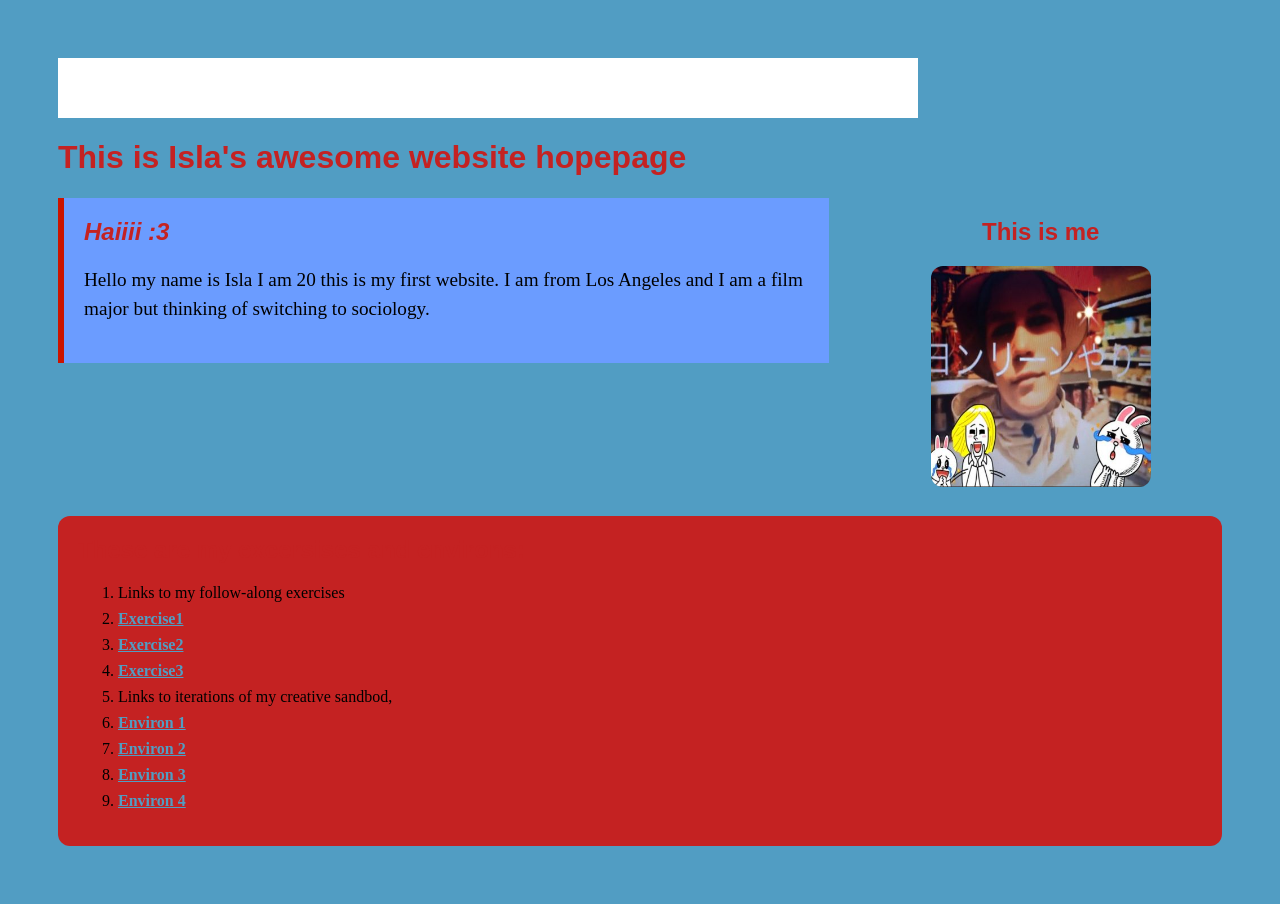
<file: index.html>
<!doctype html>
<html lang="en">
  <head>
    <meta charset="utf-8">
    <title> Isla's ART101 Homepage</title>
    <link href="site.css" rel="stylesheet" type="text/css">
  </head>
  <body>
    <!-- All visible page content goes between <body> and </body> -->
     <div id="page"></div>
     <h1> This is Isla's awesome website hopepage</h1>
   <div class="top-section">
     <div id="introduction">
     <h2> Haiiii :3</h2>
     <p>
      Hello my name is Isla I am 20 this is my first website. I am from Los Angeles and I am a film major but thinking of switching to sociology. 
     </p>
     </div>
     <div class="profile">
     <h2> This is me</h2>
     <img src="yung lean.jpg" >
     </div>
  </div>
  <div class="navigation">
     <h2> These are my excersises and environs:</h2>
     <ol>
      <li> Links to my follow-along exercises</li>
      <li><a href="https://ijwelsh.github.io/ART101/exercises/ex04.html">Exercise1</a></li>
      <li><a href="https://ijwelsh.github.io/ART101/exercises/lab05.html">Exercise2</a></li>
      <li><a href="https://ijwelsh.github.io/ART101/exercises/lab06.html">Exercise3</a></li>
      <li>Links to iterations of my creative sandbod,</li>
      <li><a href="https://ijwelsh.github.io/ART101/environ/env01.html">Environ 1</a></li>
      <li><a href="https://ijwelsh.github.io/ART101/environ/env02.html">Environ 2</a></li>
      <li><a href="https://ijwelsh.github.io/ART101/environ/env03.html">Environ 3</a></li>
      <li><a href="https://ijwelsh.github.io/ART101/environ/env04.html">Environ 4</a></li>

      
     </ol>
     </div>
    </body>
  </html>
</file>
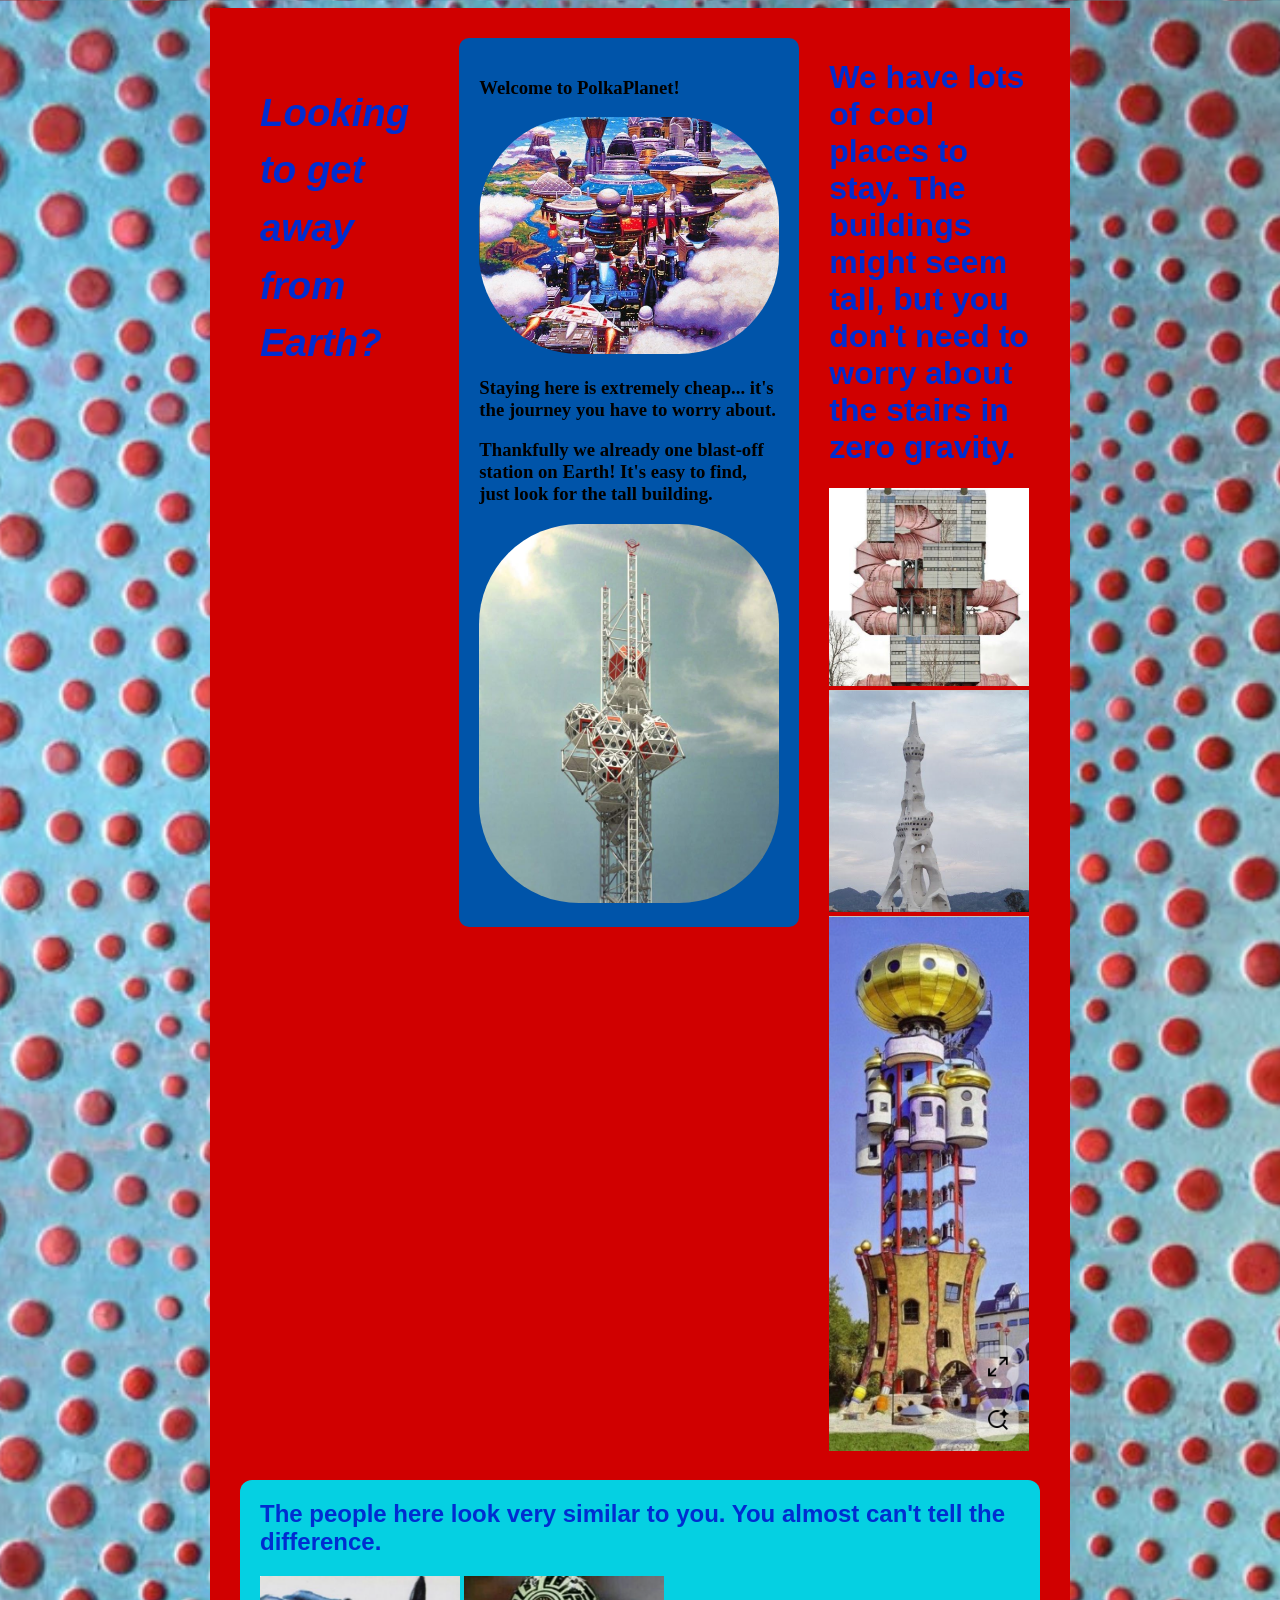
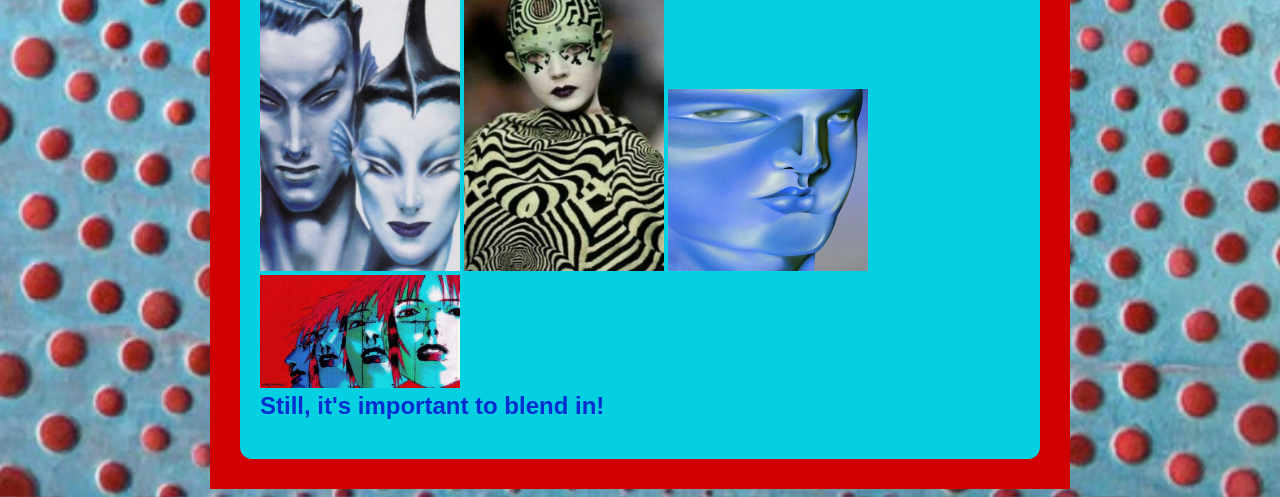
<file: environ/env02.html>
<!doctype html>
    <html lang="en">
        <head>
           
            <meta charset="utf-8">
            <title>Environment 01</title>
            <link href="env02.css" rel="stylesheet" type="text/css">
            </head>
            <body>
        <div id="page">
            <div class="top-section">
                <div id="introduction">
                <h1> Looking to get away from Earth?
                </h1>
                </div>
                <div id="information">
                    <h3> 
                        Welcome to PolkaPlanet! 
                    </h3>
                    <img src="images/planet.png">
                    <h3>
                        Staying here is extremely cheap... it's the journey you have to worry about.
                    </h3>
                    <h3>
                        Thankfully we already one blast-off station on Earth! It's easy to find, just look for the tall building.
                    </h3>
                    <img src="images/ czech.jpg">

                </div>
                <div id="landscape">
                    <h1> We have lots of cool places to stay. The buildings might seem tall, but you don't need to worry about the stairs in zero gravity.
                    </h1>
                    <img src="images/tunnel-building.png">
                    <img src="images/tower.png">
                    <img src="images/building.png">
                </div>
            </div>
            <div class="characters">
                <h2>The people here look very similar to you. You almost can't tell the difference.</h2>
                <img src="images/fishpeople.png">
                <img src="images/stripes.png">
                <img src="images/blueguy.jpg">
               <img src="images/ fourfaces.jpg">
               <h2> Still, it's important to blend in! 
               </h2>
            </div>
        </div>
            </body>
            </html>
</file>
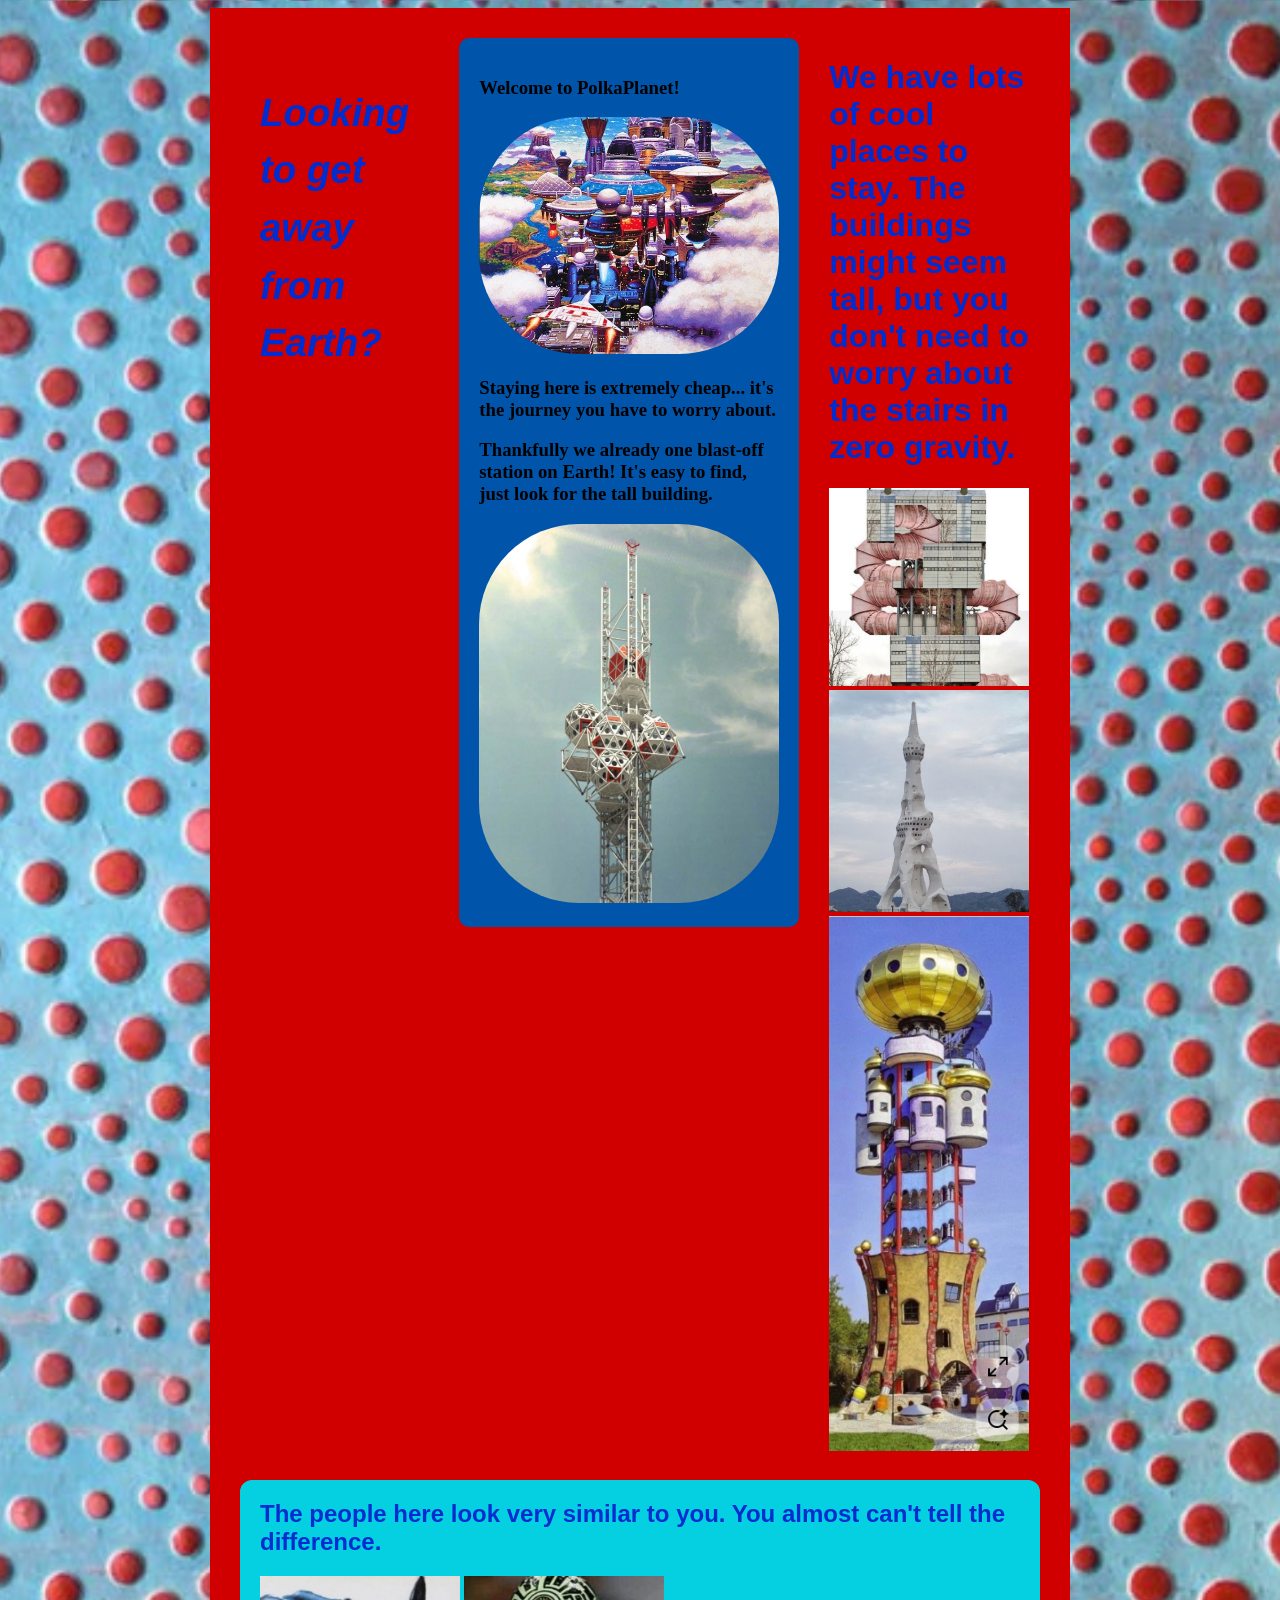
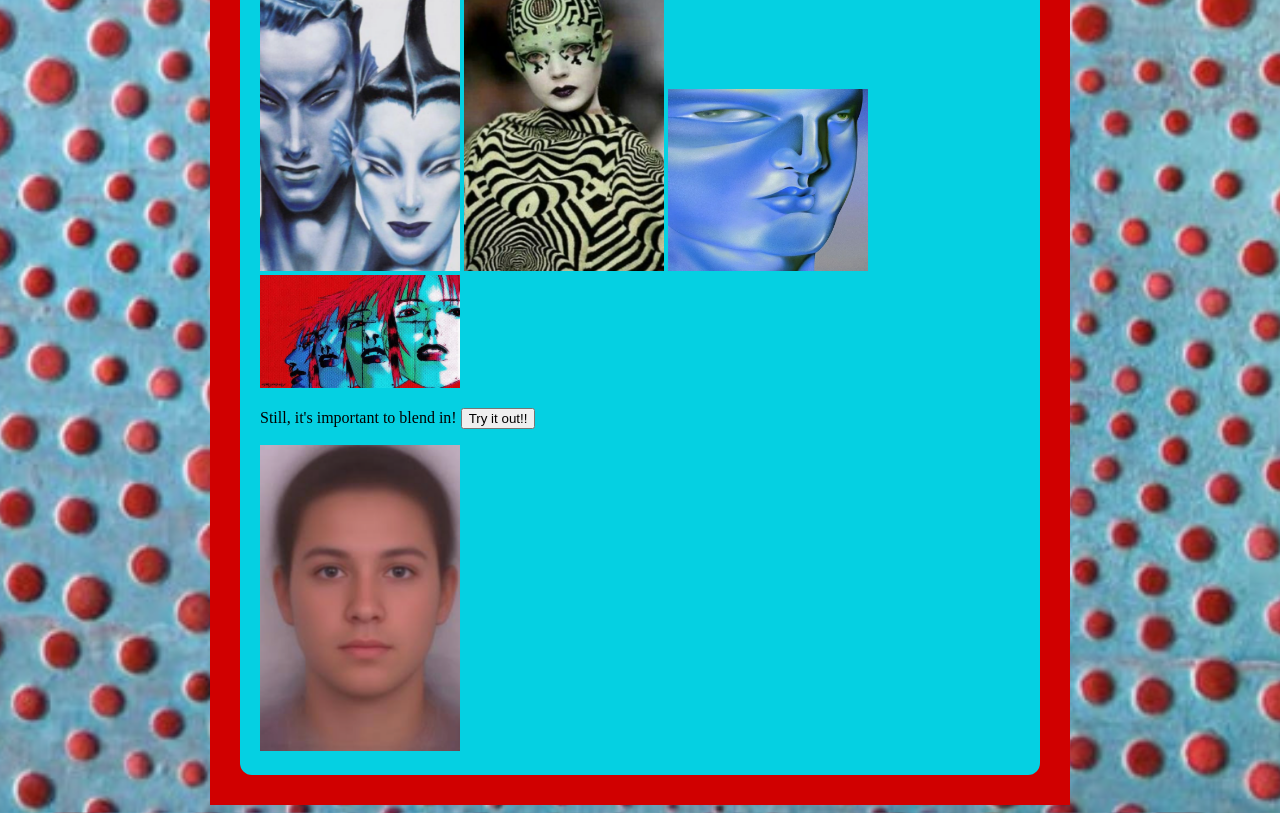
<file: environ/env04.html>
<!doctype html>
    <html lang="en">
        <head>
           
            <meta charset="utf-8">
            <title>Environment 04</title>
            <link href="env04.css" rel="stylesheet" type="text/css">
             <script src="https://code.jquery.com/jquery-3.7.1.min.js"></script>
            <script src="env04.js" defer></script>
            </head>
            <body>
        <div id="page">
            <div class="top-section">
                <div id="introduction">
                <h1> Looking to get away from Earth?
                </h1>
                </div>
                <div id="information">
                    <h3> 
                        Welcome to PolkaPlanet! 
                    </h3>
                    <img src="images/planet.png">
                    <h3>
                        Staying here is extremely cheap... it's the journey you have to worry about.
                    </h3>
                    <h3>
                        Thankfully we already one blast-off station on Earth! It's easy to find, just look for the tall building.
                    </h3>
                    <img src="images/ czech.jpg">

                </div>
                <div id="landscape">
                    <h1> We have lots of cool places to stay. The buildings might seem tall, but you don't need to worry about the stairs in zero gravity.
                    </h1>
                    <img src="images/tunnel-building.png">
                    <img src="images/tower.png">
                    <img src="images/building.png">
                </div>
            </div>
            <div class="characters">
                <h2>The people here look very similar to you. You almost can't tell the difference.</h2>
                <img src="images/fishpeople.png">
                <img src="images/stripes.png">
                <img src="images/blueguy.jpg">
               <img src="images/ fourfaces.jpg">
               <p> Still, it's important to blend in! 
        <button id="change-button">Try it out!!</button>
    <div id="stage">
        <div id="element"><img src="images/humanface.png"></div>
    </div>
            </div>
        </div>
            </body>
            </html>
</file>
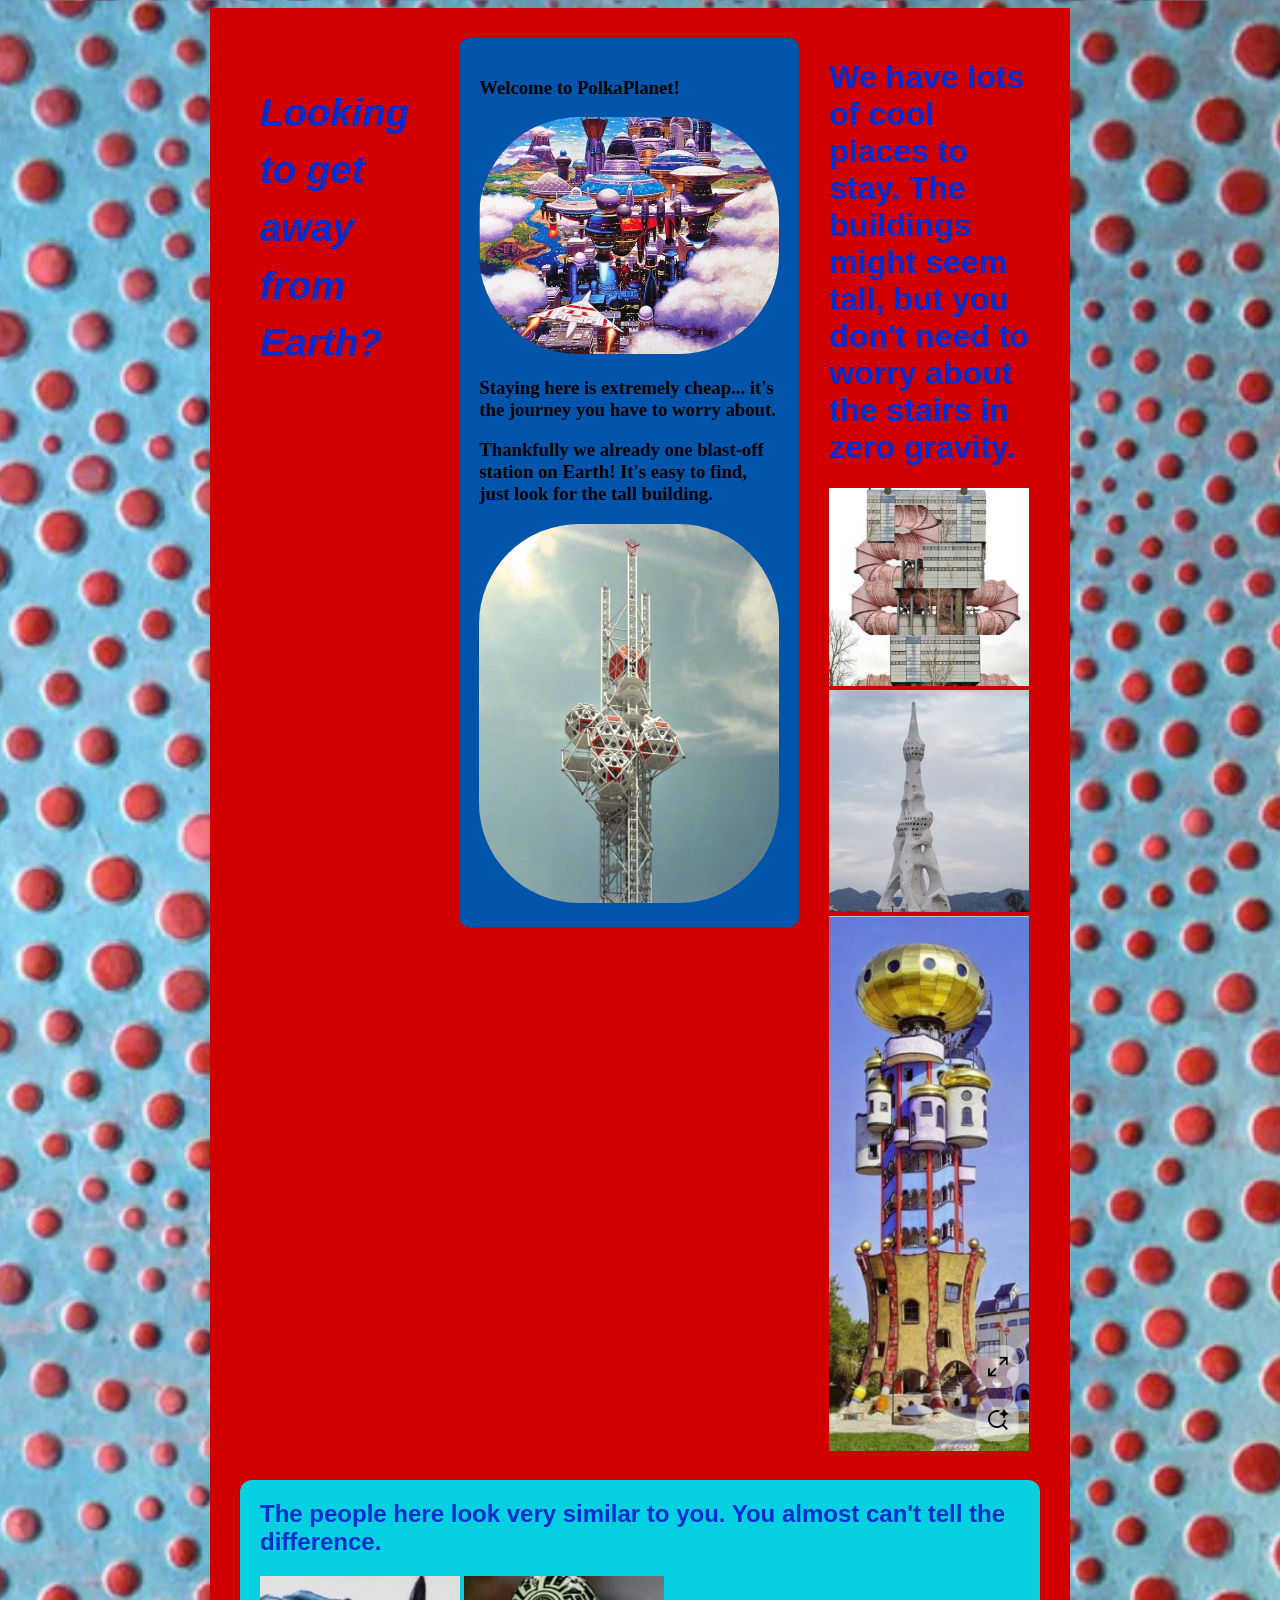
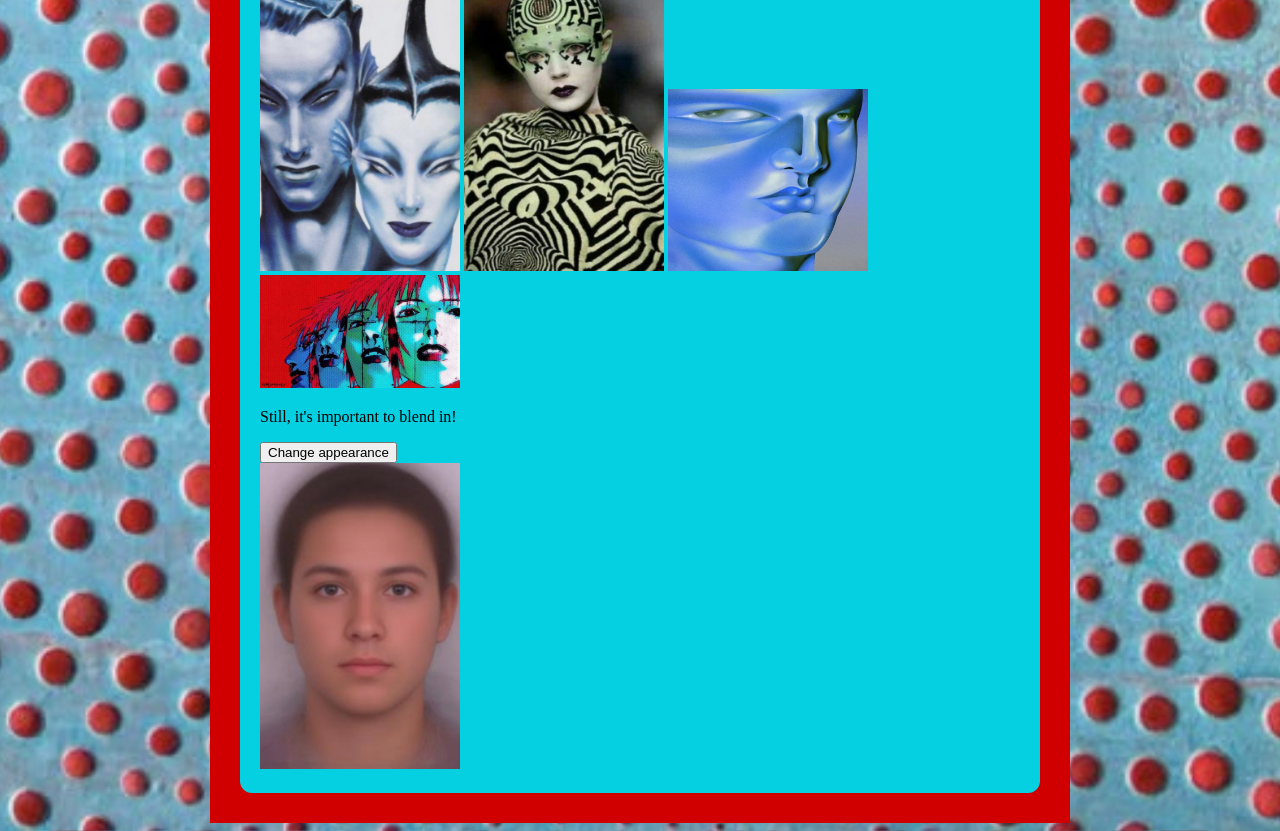
<file: environ/envo3.html>
<!doctype html>
    <html lang="en">
        <head>
           
            <meta charset="utf-8">
            <title>Environment 01</title>
            <link href="env02.css" rel="stylesheet" type="text/css">
            <script src="https://code.jquery.com/jquery-3.7.1.min.js"></script>
            <script src="env03.js" defer></script>

            </head>
            <body>
        <div id="page">
            <div class="top-section">
                <div id="introduction">
                <h1> Looking to get away from Earth?
                </h1>
                </div>
                <div id="information">
                    <h3> 
                        Welcome to PolkaPlanet! 
                    </h3>
                    <img src="images/planet.png">
                    <h3>
                        Staying here is extremely cheap... it's the journey you have to worry about.
                    </h3>
                    <h3>
                        Thankfully we already one blast-off station on Earth! It's easy to find, just look for the tall building.
                    </h3>
                    <img src="images/ czech.jpg">

                </div>
                <div id="landscape">
                    <h1> We have lots of cool places to stay. The buildings might seem tall, but you don't need to worry about the stairs in zero gravity.
                    </h1>
                    <img src="images/tunnel-building.png">
                    <img src="images/tower.png">
                    <img src="images/building.png">
                </div>
            </div>
            <div class="characters">
                <h2>The people here look very similar to you. You almost can't tell the difference.</h2>
                <img src="images/fishpeople.png">
                <img src="images/stripes.png">
                <img src="images/blueguy.jpg">
               <img src="images/ fourfaces.jpg">
               <p> Still, it's important to blend in! </p>
              <button id="change-button">Change appearance</button>
    <div id="stage">
        <div id="element"><img src="images/humanface.png"></div>
    </div>
    </div>
            </div>
            <div id="environment-output"></div>
        </div>
            </body>
            </html>
</file>
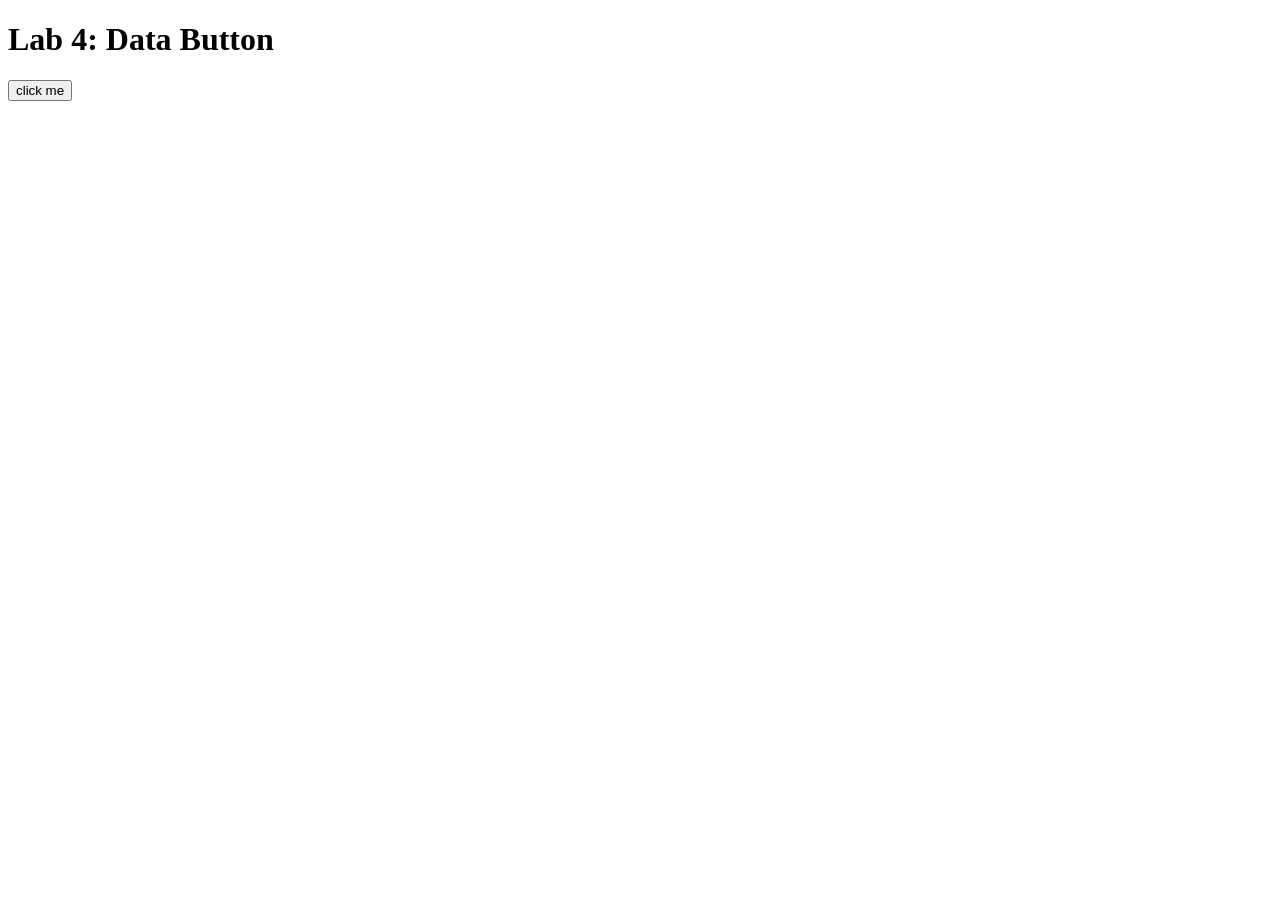
<file: exercises/lab04.html>
<!DOCTYPE html>
<html lang="en">

<head>
    <!-- All techy stuff goes here, inside HEAD -->
    <meta charset="UTF-8">
    <meta name="viewport" content="width=device-width, initial-scale=1.0">

    <!-- Overall title of your page -->
    <title>Lab 4</title>

    <!-- jQuery library -->
    <script src="https://code.jquery.com/jquery-3.7.1.min.js"></script>

    <!-- Link to external JavaScript file -->
    <script src="lab04.js" defer></script>
</head>

<body>
    <!-- Main content goes here, inside BODY -->
    <h1>Lab 4: Data Button</h1>

    <button id="awesome-meter">click me</button>

    <div id="output"></div>
</body>

</html>
</file>
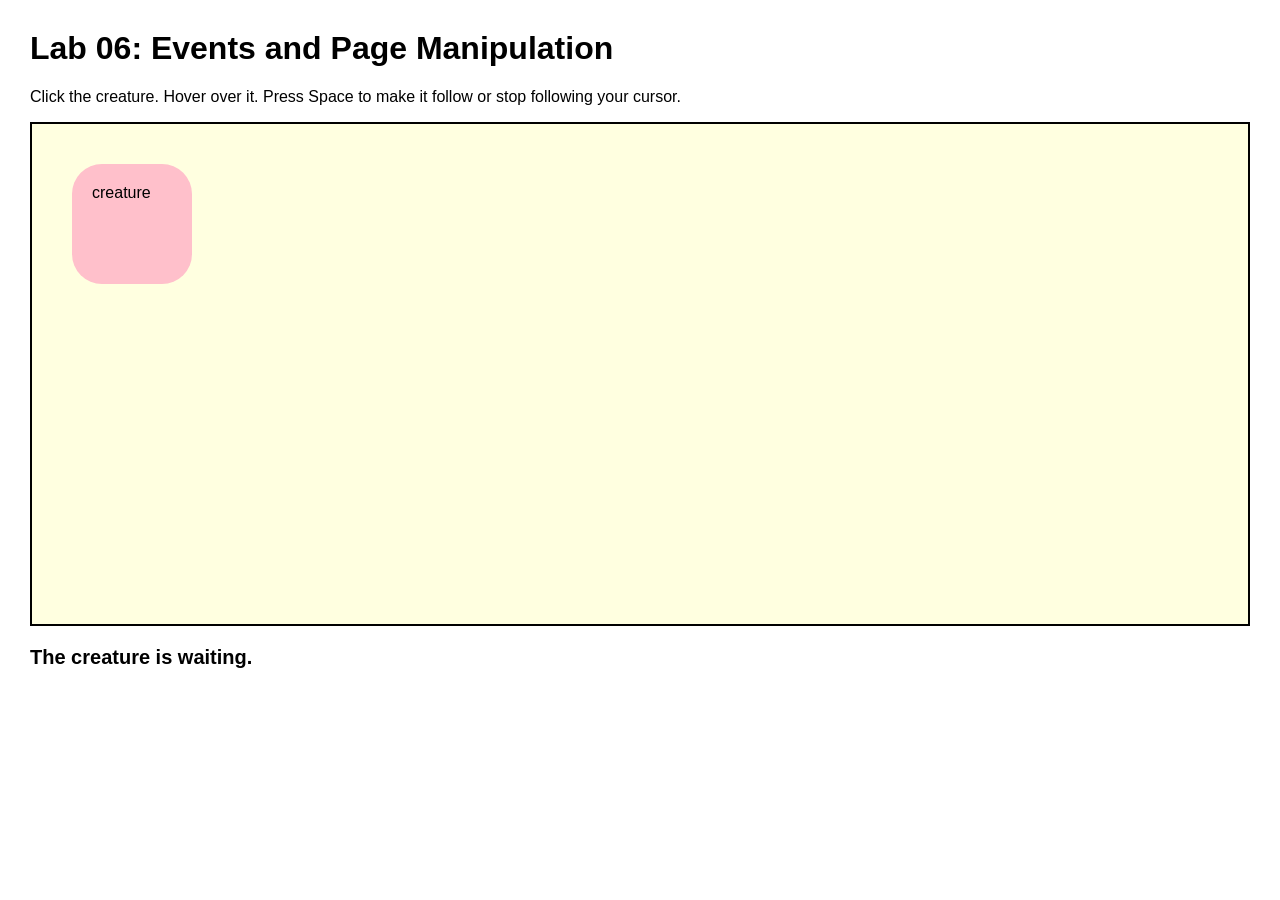
<file: exercises/lab06.html>
<!DOCTYPE html>
<html lang="en">

<head>
  <!-- All techy stuff goes here, inside HEAD -->
  <meta charset="UTF-8">
  <meta name="viewport" content="width=device-width, initial-scale=1.0">

  <!-- Overall title of your page -->
  <title>Lab 06</title>

  <!-- Link to external CSS file -->
  <link rel="stylesheet" href="lab06.css">

  <!-- jQuery library -->
  <script src="https://code.jquery.com/jquery-3.7.1.min.js"></script>

  <!-- Link to external JavaScript file -->
  <script src="lab06.js" defer></script>
</head>

<body>
  <!-- Main content goes here, inside BODY -->
    <h1>Lab 06: Events and Page Manipulation</h1>

  <p>
    Click the creature. Hover over it. Press Space to make it follow or stop following your cursor.
  </p>

  <div id="scene">
    <div id="creature">
      creature
      <div id="thought">I feel your cursor nearby...</div>
    </div>
  </div>

  <p id="status">The creature is waiting.</p>

</body>

</html>
</file>
<file: site.css>
body {
background: #519dc3;
padding: 50px;
}
h1,
h2,
h3 {
    color:#c42222;
    font-family: sans-serif;
}
img {
    width: 200px;
}
#page {
max-width: 800px;
margin: 0 auto 0auto;
background: white;
padding: 30px;
}
.top-section {
    display: flex;
    gap: 30px;
    align-items: flex-start;
    margin: 0 0 25px 0;
}
#introduction {
    background: #6b9cff;
    padding: 20px;
    border-left: 6px solid #cb1400;
    flex: 2;
}
#introduction h2 {
    font-style: italic;
    margin-top: 0;
}
#introduction p {
    font-size: 120%;
    line-height: 1.5;
}
.profile {
    text-align: center;
    flex: 1;
}
.profile img {
    width: 220px;
    border-radius: 12px;
}
.profile p {
    font-size: 90%;
}
.navigation {
    background: #c42222;
    padding: 20px;
    border-radius: 12px;
}
.navigation h2 {
    margin-top: 0;
}
.navigation li {
    margin-bottom: 8px;
}
.navigation a {
    color: #519dc3;
    font-weight: bold;
}

@media (max-width: 640px) {
    body {
        padding: 20px;
    }

    #page {
        padding: 20px;
    }

    .top-section {
        flex-direction: column;
        gap: 20px;
    }
}
</file>
<file: environ/env02.css>
body{
    background: url("background.jpg");
    background-size: cover;
    background-position: center;
    background-repeat:no repeat;
    min-height: 100vh;
}
img{
    width: 200px;

}
h1,
h2{
    color:rgb(0, 45, 208);
    font-family: sans-serif;
    text-shadow: 5px, solid, rgb(208, 0, 0);
h3{
    color: rgb(168, 0, 0);
    font-family: sans-serif;
}
    
}
#page {
    max-width: 800px;
    margin: 0 auto 0 auto;
    background:rgb(208, 0, 0);
    padding: 30px;
}
.top-section {
    display: flex;
    gap: 30px;
    align-items: flex-start;
    margin: 0 0 25px 0;
}
#introduction {
    background:rgb(208, 0, 0);
    padding: 20px;
    border-left:rgb(5, 208, 226);
    flex: 2;
}
#introduction {
    font-style: italic;
    margin-top: 0;
}
#introduction {
    font-size: 120%;
    line-height: 1.5;
    background: rgb(208, 0, 0);
}
#information {
    background: rgb(0, 84, 169);
    padding: 20px;
    border-radius: 10px;
}
#information img{
    width:300px;
    border-radius: 100px;
}
.landscape {
    text-align: center;
    flex: 1;
    background: rgb(208, 0, 0);
}
.profile img {
    width: 220px;
    border-radius: 12px;
}
.profile p {
    font-size: 90%;
}
.characters {
    background:rgb(5, 208, 226);
    padding: 20px;
    border-radius: 12px;
}
.characters h2 {
    margin-top: 0;
}
.characters li{
    margin-bottom: 8px;
}
</file>
<file: environ/env04.css>
body{
    background: url("background.jpg");
    background-size: cover;
    background-position: center;
    background-repeat:no repeat;
    min-height: 100vh;
}
img{
    width: 200px;

}
h1,
h2{
    color:rgb(0, 45, 208);
    font-family: sans-serif;
    text-shadow: 5px, solid, rgb(208, 0, 0);
h3{
    color: rgb(168, 0, 0);
    font-family: sans-serif;
}
    
}
#page {
    max-width: 800px;
    margin: 0 auto 0 auto;
    background:rgb(208, 0, 0);
    padding: 30px;
}
.top-section {
    display: flex;
    gap: 30px;
    align-items: flex-start;
    margin: 0 0 25px 0;
}
#introduction {
    background:rgb(208, 0, 0);
    padding: 20px;
    border-left:rgb(5, 208, 226);
    flex: 2;
}
#introduction {
    font-style: italic;
    margin-top: 0;
}
#introduction {
    font-size: 120%;
    line-height: 1.5;
    background: rgb(208, 0, 0);
}
#information {
    background: rgb(0, 84, 169);
    padding: 20px;
    border-radius: 10px;
}
#information img{
    width:300px;
    border-radius: 100px;
}
.landscape {
    text-align: center;
    flex: 1;
    background: rgb(208, 0, 0);
}
.profile img {
    width: 220px;
    border-radius: 12px;
}
.profile p {
    font-size: 90%;
}
.characters {
    background:rgb(5, 208, 226);
    padding: 20px;
    border-radius: 12px;
}
.characters h2 {
    margin-top: 0;
}
.characters li{
    margin-bottom: 8px;
}
</file>
<file: exercises/lab06.css>
body {
  font-family: Arial, sans-serif;
  margin: 30px;
}

#scene {
  min-height: 500px;
  background: lightyellow;
  border: 2px solid black;
  position: relative;
  overflow: hidden;
}

#creature {
  width: 120px;
  height: 120px;
  background: pink;
  border-radius: 30px;
  padding: 20px;
  box-sizing: border-box;
  cursor: pointer;
  position: absolute;
  left: 40px;
  top: 40px;
  transition: background 0.3s, border-radius 0.3s, transform 0.3s, box-shadow 0.3s;
  z-index: 2;
}
#thought {
  display: none;
  position: absolute;
  left: 95px;
  top: -20px;
  background: white;
  border: 2px solid black;
  border-radius: 20px;
  padding: 12px;
  width: 180px;
  z-index: 3;
  pointer-events: none;
}

.transformed {
  background: lavender;
  border-radius: 50%;
  transform: scale(1.2) rotate(10deg);
}

.following {
  box-shadow: 0 0 20px black;
}

#status {
  font-size: 20px;
  font-weight: bold;
}
</file>
